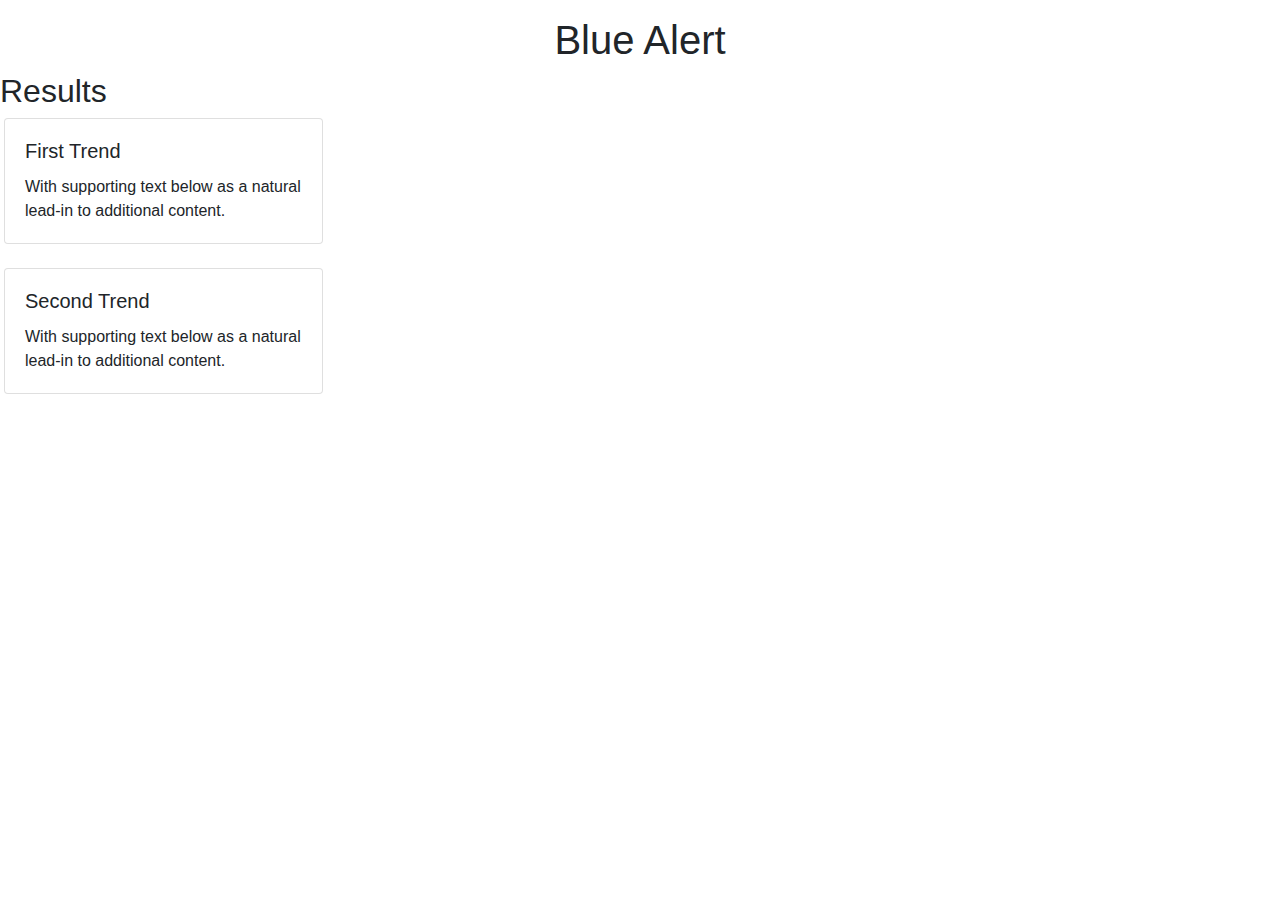
<file: templates/save.html>
<html>
    <head>
        <title>Blue Alert</title>
        <link rel="stylesheet" href="https://stackpath.bootstrapcdn.com/bootstrap/4.3.1/css/bootstrap.min.css" integrity="sha384-ggOyR0iXCbMQv3Xipma34MD+dH/1fQ784/j6cY/iJTQUOhcWr7x9JvoRxT2MZw1T" crossorigin="anonymous">
    </head>
    <body>
        <h1 class="text-center mt-3">Blue Alert</h1>
        <h2>Results</h2>
        <div class="ml-1">
            <a><div class="card w-25">
                <div class="card-body">
                  <h5 class="card-title">First Trend</h5>
                  <p class="card-text">With supporting text below as a natural lead-in to additional content.</p>

                </div>
            </div>
        </br>
            <div class="card w-25">
                <div class="card-body">
                  <h5 class="card-title">Second Trend</h5>
                  <p class="card-text">With supporting text below as a natural lead-in to additional content.</p>
                </div>
            </div>
            </div>
</html>
</file>
